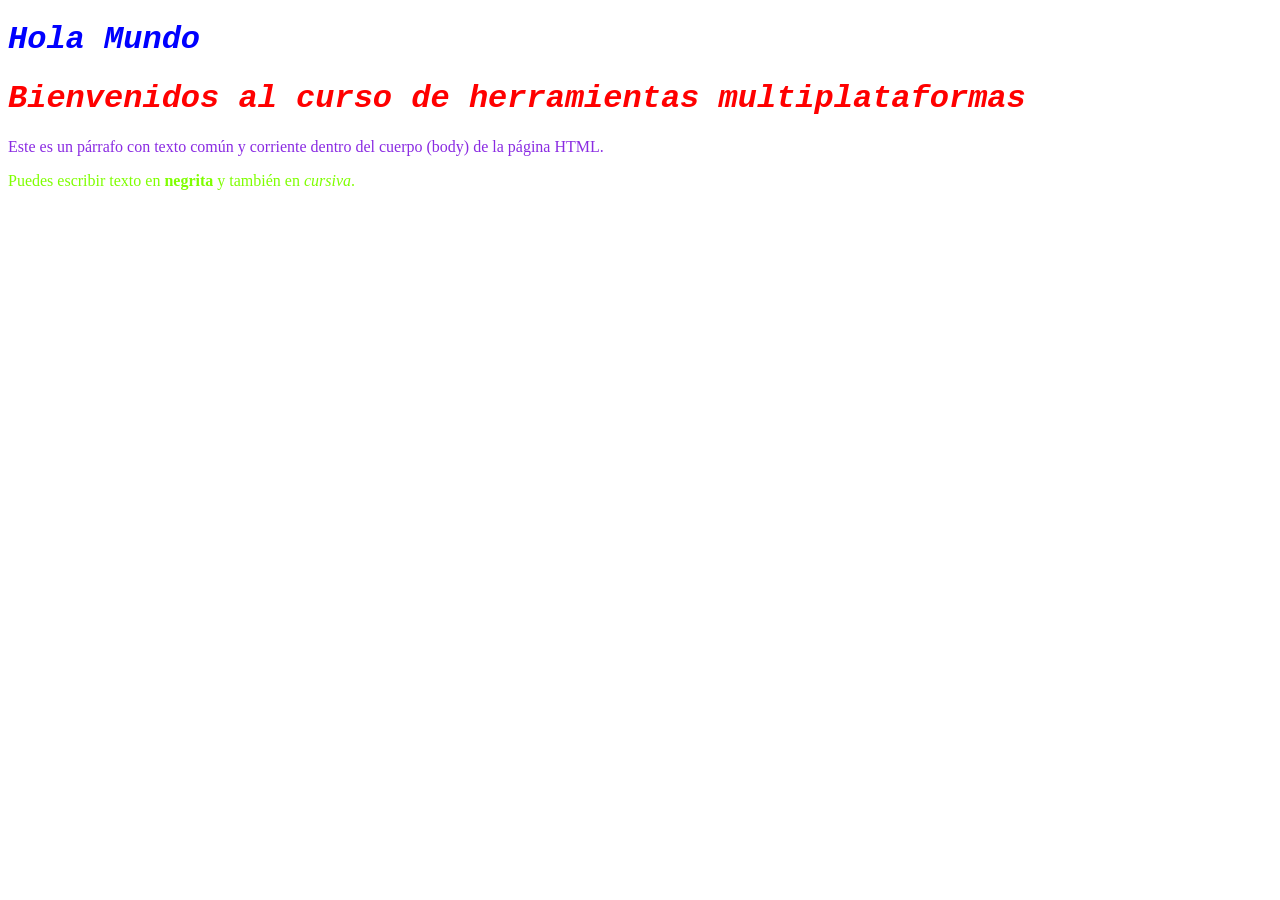
<file: index.html>
<!DOCTYPE html>
<html lang="es">
<head>
    <meta charset="UTF-8">
    <meta name="viewport" content="width=device-width, initial-scale=1.0">
    <title>curso onetel</title>
 <!--<link rel="shortcSut icon" href="favicon.ico" type="image/x-icon">-->
 <link id="estrella" rel="shortcut icon" href="estrella.ico" type="image/x-icon">
 <link rel="stylesheet" href="./style.css">
</head>
<body>
<!-- Título principal de la página -->
    <h1 class="titulo-1">Hola Mundo</h1>
    <h1 class="titulo-2">Bienvenidos al curso de herramientas multiplataformas</h1>

    <!-- Párrafo de texto normal -->
    <p id="parrafo-1" >Este es un párrafo con texto común y corriente dentro del cuerpo (body) de la página HTML.</p>

    <!-- Texto con formato (negrita y cursiva) -->
    <p  id="parrafo-2">Puedes escribir texto en <strong>negrita</strong> y también en <em>cursiva</em>.</p>
</body>
</html>
</file>
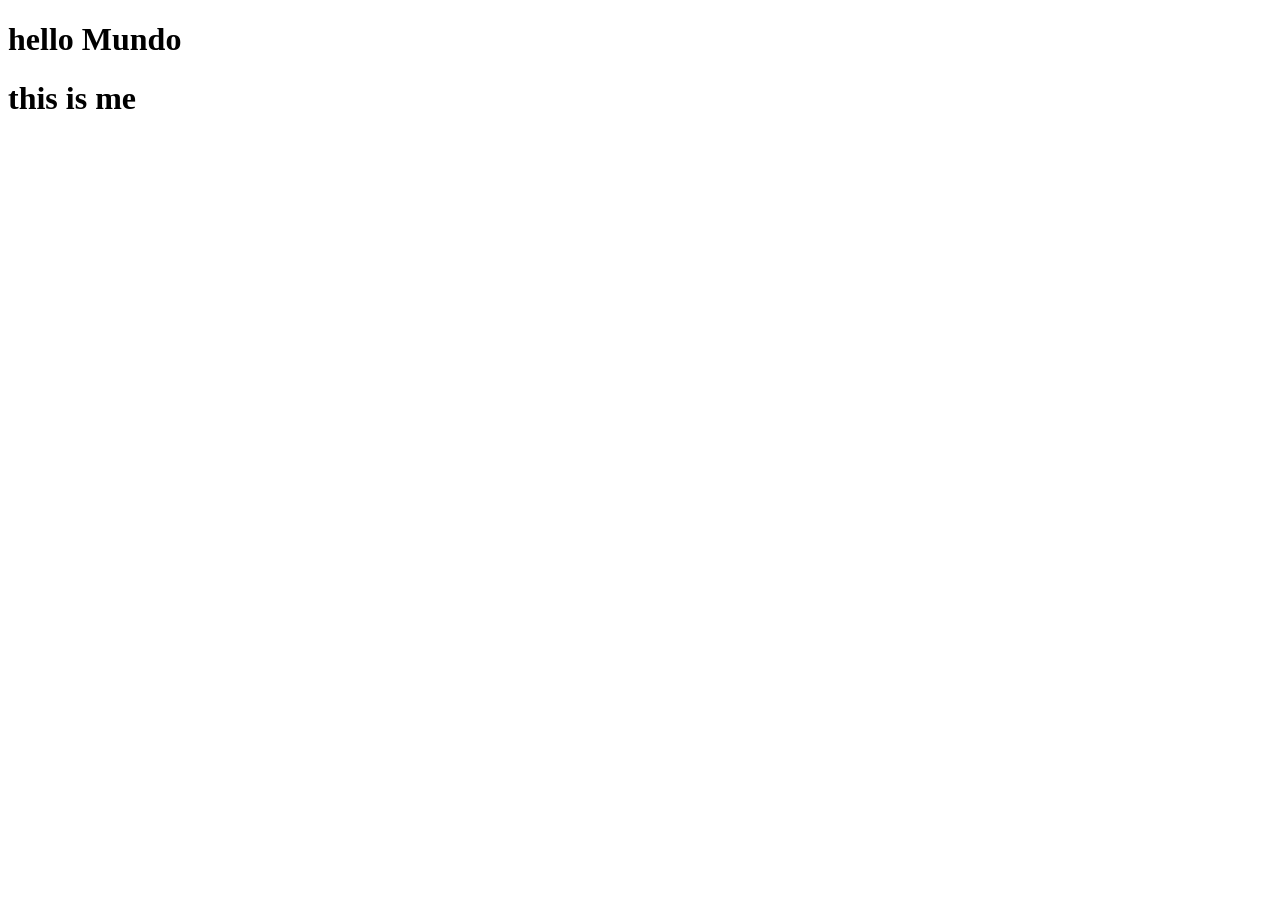
<file: doc/index.html>
<!DOCTYPE html>
<html lang="en">
<head>
    <meta charset="UTF-8">
    <meta name="viewport" content="width=device-width, initial-scale=1.0">
    <title>Document</title>
</head>
<body>
    <h1 class="titulo-1">hello Mundo</h1>
        <h1 class="titulo-2">this is me</h1>
</body>
</html>
</file>
<file: style.css>
.titulo-1 { color: blue;
font-family: 'Courier New', Courier, monospace;
font-style: italic;}
.titulo-2 { color: red;
font-family: 'Courier New', Courier, monospace;
font-style: italic;}
#parrafo-1  {color: blueviolet;}
#parrafo-2 {color: chartreuse;}
</file>
